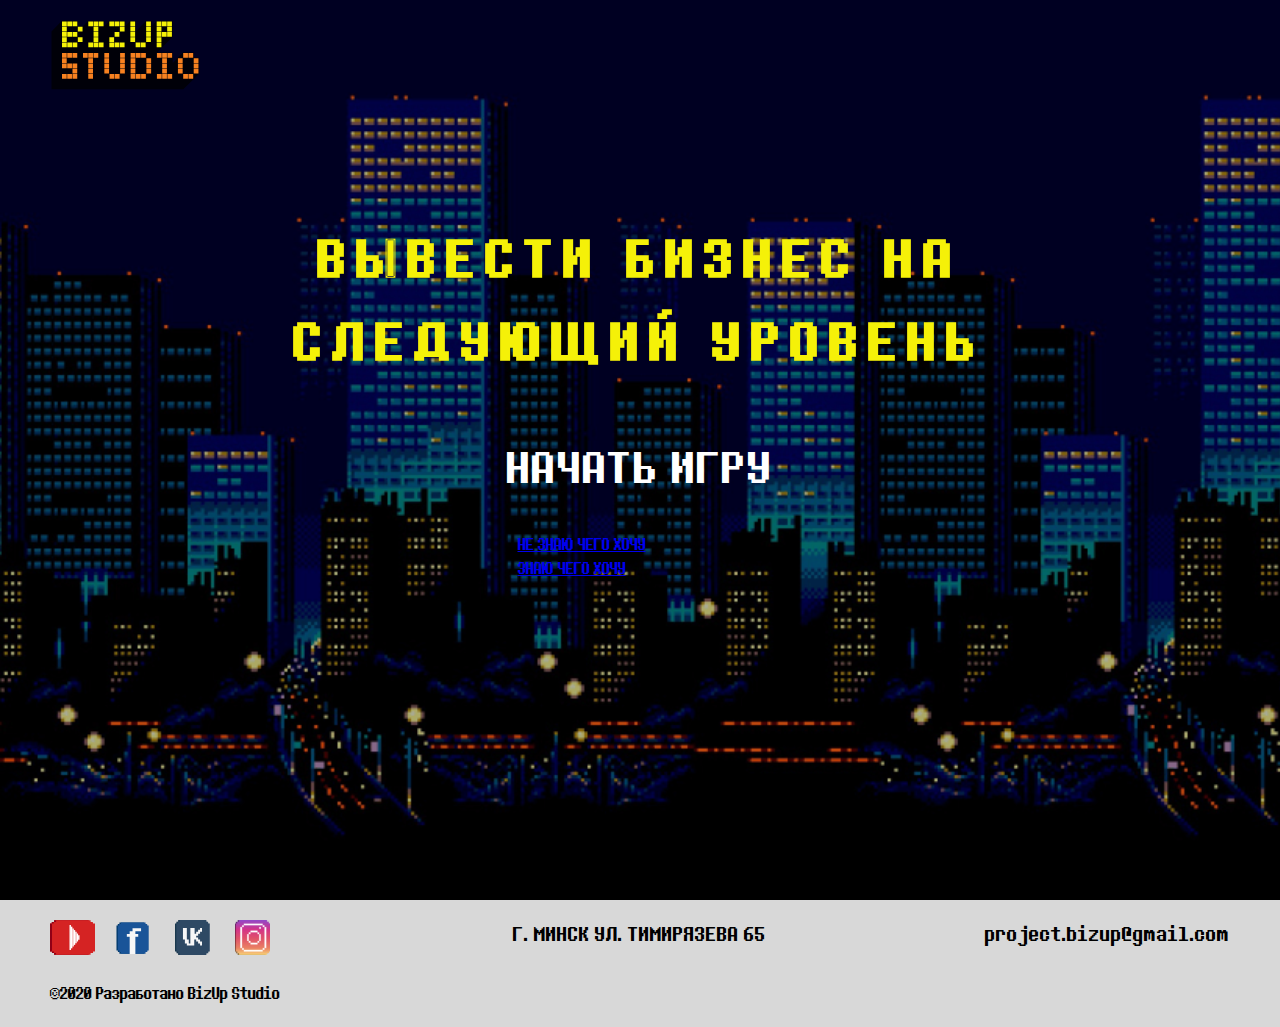
<file: index.html>
<!DOCTYPE html>
<html lang="ru">
<head>
  <meta charset="UTF-8">
  <meta name="viewport" content="width=device-width, initial-scale=1.0">
  <meta http-equiv="X-UA-Compatible" content="ie=edge">
  <title>Bizup studio</title>

  <link rel="shortcut icon" href="/src/img/favicon.svg" type="image/png">
  <link rel="stylesheet" href="css/style.css">

</head>
<body>

  <main>
  <div class="main">
    <div class="container">
      <a href="index.html"><div class="main__logo"></div></a>
      <div class="main__title">ВЫВЕСТИ БИЗНЕС НА СЛЕДУЮЩИЙ УРОВЕНЬ</div>
      <div class="mian__game game">
        <div class="game__title">НАЧАТЬ ИГРУ</div>
        <div class="game__wrap game__wrap-brif">
          <a href="emailto:123123123" class="game__link game__link-no">НЕ ЗНАЮ ЧЕГО ХОЧУ</a>
        </div>
        <div class="game__wrap game__wrap-consult">
          <a href="emailto:123123123" class="game__link game__link-yes">ЗНАЮ ЧЕГО ХОЧУ</a>
        </div>
      </div>
    </div>
  </div>
</main>
<footer>
  <div class="footer">
    <div class="container">
      <div class="footer__nav">
        <div class="footer__links links">
          <a href="https://www.youtube.com/channel/UCJbUInuP8Ubl_lplQggQT7w" target="_blank"><span class="links-you"></span></a>
          <a href="https://www.facebook.com/bizupstudio/?eid=ARCPF706XjExwMHzvlVx" target="_blank"><span class="links-face"></span></a>
          <a href="https://vk.com/club188161415" target="_blank"><span class="links-vk"></span></a>
          <a href="https://www.instagram.com/biz_up.by/" target="_blank"><span class="links-inst"></span></a>
        </div>
        <div class="footer__adress ">Г. МИНСК УЛ. ТИМИРЯЗЕВА 65</div>
        <div class="footer__email">
          <a href="mailto:project.bizup@gmail.com">project.bizup@gmail.com</a>
        </div>
      </div>
      <div class="footer__copyr">
        ©2020   Разработано BizUp Studio 
      </div>
    </div>
  </div>
</footer>

<div class="modal">
    <div class="modal__bg"></div>
    <div class="modal__content content">
      <form action="">
        <input type="hidden" class="content-site" name="nameSite">
        <div class="content__title">ОБРАТНАЯ СВЯЗЬ</div>
        <div class="content__input">
          <label>
            <span>ФИО</span>
            <input type="text" class="content__input-fio" name="fio" >
          </label>
        </div>
        <div class="content__input">
          <label>
            <span>Почта</span>
            <input type="email" class="content__input-email"  name="email"required>
          </label>
        </div>
        <div class="content__input">
          <label>
            <span>Телефон</span>
            <input type="text" class="content__input-tel" name="tel" required >
          </label>
        </div>
        <div class="content__input content__input-btn">
          <input type="submit" value="ОТПРАВИТЬ">
        </div>  
        <div class="reviews">
          <h2>Спасибо!</h2>
        </div>
      
      </form>
    </div>
</div>
  
  <script src="js/app.js"></script>
</body>
</html>
</file>
<file: css/style.css>
main {
    background-image: url("../src/img/bg.png");
    background-repeat: no-repeat;
    background-size: cover;
    height: 100vh;
}

.main {
    padding: 20px 0;
}

.main__logo {
        width: 70px;
        height: 30px;
        background-image: url("../src/img/logo.svg");
        background-repeat: no-repeat;
        background-size: contain
    }

@media( min-width: 768px) {

    .main__logo {
            width: 150px;
            height: 80px
    }
        }

.main__title {
        padding-top: 80px;
        font-weight: bold;
        font-size: 1.5625rem;
        letter-spacing: 0;
        text-align: center;
        color: #F5F108;
        max-width: 700px;
        margin: 0 auto;
        letter-spacing: 0.625rem
    }

@media(max-width: 480px) {

    .main__title {
            padding-top: 20px;
            line-height: 2.1875rem
    }
        }

@media(min-width: 768px) {

    .main__title {
            font-size: 2.5rem;
            padding-top: 120px
    }
        }

@media(min-width: 1200px) {

    .main__title {
            font-size: 3.4375rem
    }
        }

.game{
    margin-bottom: 100px;
}

.game__title {
        padding-top: 30px;
        font-weight: normal;
        font-size: 1.5625rem;
        letter-spacing: .03em;
        text-align: center;
        color: #fff;
        margin-bottom: 30px
    }

@media(min-width: 768px) {

    .game__title {
            font-size: 2rem;
            padding-top: 50px
    }
        }

@media(min-width: 1200px) {

    .game__title {
            font-size: 2.875rem
    }
        }

.game__link span {
        width: 200px;
        height: 50px;
        display: block;
        background-repeat: no-repeat;
        background-size: contain;
        text-decoration: none;
        color: #1D1D1B;
        text-align: center;
        margin: 0 auto;
        margin-bottom: 20px;
        font-family: Determination;
        line-height: 2.8125rem;
        transition: all .3s;
        cursor: pointer
    }

@media(min-width: 768px) {

    .game__link span {
            font-size: 1.375rem;
            width: 210px;
            padding: 0 10px
    }
        }

.game__link {
        position: relative;
    }

.game__link-no .game__help-no {
            content: "";
            width: 225px;
            height: 80px;
            background-image: url("../src/img/brif.svg");
            background-position: center;
            background-size: contain;
            position: absolute;
            top: 0;
            opacity: 0;
            transition: all .3s;
            top: -55px;
            left: 50%;
            transform: translateX(135px);
            display: none
        }

@media(min-width: 1024px) {

        .game__link-no .game__help-no {
                display: block
        }
            }

.game__link-no span {
            background-image: url("../src/img/btn1.svg");
            animation: shadow  1.5s infinite ease-in-out
        }

.game__link-no span:hover {
                animation-play-state: paused;
            }

.game__link-yes .game__help-yes {
            content: "";
            width: 350px;
            height: 84px;
            background-image: url("../src/img/consult.svg");
            background-position: center;
            background-size: contain;
            position: absolute;
            top: 0;
            opacity: 0;
            transition: all .3s;
            top: -55px;
            left: 50%;
            transform: translateX(-480px);
            display: none
        }

@media(min-width: 1024px) {

        .game__link-yes .game__help-yes {
                display: block
        }
            }

.game__link-yes span{
            background-image: url("../src/img/btn2.svg");
            animation: shadow2  1.5s infinite ease-in-out
        }

.game__link-yes span:hover {
                animation-play-state: paused;
            }

.game__wrap {
        position: relative;
        max-width: 245px;
        margin: 0 auto;
    }

@media(min-width: 768px) {
                
                .game__wrap-brif::after {
                    opacity: 0;
                    content: "";
                    width: 170px;
                    height: 60px;
                    background-image: url(../src/img/brif.svg);
                    background-position: center;
                    background-size: contain;
                    position: absolute;
                    top: -40px;
                    left: 50%;
                    transform: translateX(125px);
                    transition: all .3s;
                }
            }

.game__wrap-brif:hover::after {
                    opacity: 1;
                }

@media(min-width: 768px) {

                .game__wrap-consult::after {
                    opacity: 0;
                    content: "";
                    width: 250px;
                    height: 60px;
                    background-image: url(../src/img/consult.svg);
                    background-position: center;
                    background-size: contain;
                    position: absolute;
                    top: -30px;
                    left: 50%;
                    transform: translateX(-380px);
                    transition: all .3s;
                }
            }

.game__wrap-consult:hover::after {
                    opacity: 1;
                }

@keyframes shadow {
    from {transform: scale(1);}
    50% {transform: scale(1.2);}
    to {transform: scale(1);}
}

@keyframes shadow2 {
    from {transform: scale(1.2);}
    50% {transform: scale(1);}
    to {transform: scale(1.2);}
}

.footer {
    padding: 20px 0;
    background: #D8D8D8;

}

@media(min-width: 768px) {

    .footer__nav {
            display: flex;
            justify-content: space-between
    }
        }

@media(min-width: 1200px) {

    .footer__nav {
            justify-content: space-between
    }
        }

.footer .links {
        display: flex;
        justify-content: space-around;
        margin-bottom: 20px

    }

@media(min-width: 1200px){

    .footer .links {
            width: 30%;
            justify-content: flex-start

    }
        }

.footer .links a span {
                width: 45px;
                height: 35px;
                display: inline-block;
                background-repeat: no-repeat;
                background-size: contain;
                background-position: center
            }

@media(min-width: 1200px){

            .footer .links a span {
                    margin-right: 15px
            }
                }

.footer .links-you {
            background-image: url("../src/img/you.svg");
        }

.footer .links-face {
            background-image: url("../src/img/face.svg");
        }

.footer .links-vk {
            background-image: url("../src/img/vk.svg");
        }

.footer .links-inst {
            background-image: url("../src/img/inst.svg");
        }

.footer__adress  {
        text-align: center;
        margin-bottom: 20px
    }

@media(min-width: 1200px){

    .footer__adress  {
            font-size: 1.25rem;
            width: 33%
    }
        }

.footer__email {
        text-align: center;
        margin-bottom: 20px;
    }

.footer__email a {
            text-decoration: none;
            color: #000
            
        }

@media(min-width: 1200px){

        .footer__email a {
                font-size: 1.25rem;
                width: 30%
            
        }
            }

@media(min-width: 1200px){

    .footer__email {
            width: 30%;
            text-align: right
    }
        }

.footer__copyr {
        display: flex;
        flex-wrap: wrap;
        justify-content: center;
        flex-direction: column;
        align-items: center

    }

@media(min-width: 1200px){

    .footer__copyr {
            flex-direction: row;
            justify-content: flex-start

    }
        }

.footer__copyr .copyr__tel a {
                text-decoration: none;
                color: #000;
                font-size: 1.25rem
            }

@media(min-width: 1200px){

            .footer__copyr .copyr__tel a {
                    font-size: 1.25rem;
                    margin-left: auto
            }
                }

@media(min-width: 1200px){

        .footer__copyr .copyr__tel {
                margin-left: auto
        }
            }

.footer__copyr .copyr__text {
            color: #000;
            font-size: 0.875rem
        }

@media(min-width: 1200px){

        .footer__copyr .copyr__text {
                font-size: 1.25rem;
                padding-right: 105px
        }
            }

@media(min-width: 1200px) {

        .footer__copyr .copyr__icon {
                padding-left: 25px;
                padding-right: 225px

        }
            }

.footer__copyr .copyr__icon a span {
                    width: 45px;
                    height: 35px;
                    display: inline-block;
                    background-repeat: no-repeat;
                    background-size: contain;
                    background-position: center
                }

@media(min-width: 1200px){

                .footer__copyr .copyr__icon a span {
                        margin-right: 15px
                }
                    }

.footer__copyr .copyr__icon-viber {
                background-image: url("../src/img/viber.svg");
            }

.footer__copyr .copyr__icon-whatsapp {
                background-image: url("../src/img/whatsapp.svg");
            }

.footer__copyr .copyr__icon-teleg {
                background-image: url("../src/img/teleg.svg");
            }

.modal {
    display: none;
}

.modal__bg {
        position: fixed;
        top: 0;
        left: 0;
        right: 0;
        bottom: 0;
        background: #45434375;
        z-index: 5;
        cursor: pointer;
    }

.modal__content {
        position: absolute;
        top: 0;
        left: 0;
        right: 0;
        bottom: 0;
        display: flex;
        align-items: center;
        justify-content: center;
        /* z-index: 6; */
    }

.modal form {
        background-image: url("../src/img/black.svg");
        width: 300px;
        height: 300px;
        background-repeat: no-repeat;
        background-size: contain;
        background-position: center;
        width: 300px;
        height: 300px;
        z-index: 10;
        position: relative;
        padding: 20px 50px
    }

@media(min-width: 768px) {

    .modal form {
            width: 435px;
            height: 390px;
            background-image: url("../src/img/black2.svg")
    }
        }

.modal form input {
            position: relative;
            z-index: 9;
            /* padding: 20px 50px; */
        }

.modal form::after {
            content: "";
            width: 290px;
            height: 290px;
            background-image: url(../src/img/white.svg);
            background-repeat: no-repeat;
            background-position: center;
            background-size: contain;
            position: absolute;
            left: 5px;
            top: 5px
        }

@media(min-width: 768px) {

        .modal form::after {
                width: 455px;
                height: 385px;
                background-image: url("../src/img/white2.svg");
                top: 2px;
                background-size: contain;
                left: -10px
        }
            }

.content__title {
        font-size: 1rem;
        color: #000;
        position: relative;
        z-index: 5;
        font-size: 1.25rem;
        width: 100%;
        border-bottom: 1px solid #DEDEDE;
        margin-bottom: 25px;
    }

.content__input {
        position: relative;
        z-index: 5;
        margin-bottom: 10px;
        font-family: Determination
    }

@media(min-width: 768px) {

    .content__input {
            margin-bottom: 25px
    }
        }

.content__input input {
            width: 100%;
            border: 1px solid #DEDEDE;
            border-radius: 5px;
            font-size: 0.875rem;
            /* padding: 5px 10px; */
            font-family: Determination;
            border-bottom: 1px solid #A2A2A3;
            height: 25px;
            padding-left: 10px;
        }

.content__input-btn  {
            text-align: right;
            margin-bottom: 0px;
            
        }

.content__input-btn input {
                background-image: url("../src/img/btnsend.svg");
                background-position: center;
                background-repeat: no-repeat;
                background-size: cover;
                width: 170px;
                height: 30px;
                cursor: pointer;
                max-width: 255px;
                color: #FFF;
                font-size: 1rem;
                background-color: transparent;
                border: none
            }

@media( min-width: 1024px) {

            .content__input-btn input {
                    font-size: 1.25rem;
                    width: 195px;
                    height: 40px
            }
                }

.reviews {
    display: none;
    position: relative;
    z-index: 5;
    text-align: left;
    font-size: 1.125rem;
    color: rgba(5, 5, 5, .79)
}

@media(min-width: 1200px) {

.reviews {
        font-size: 1.75rem
}
    }

.reviews input {
        background-image: url("../src/img/ok.svg");
        background-position: center;
        background-repeat: no-repeat;
        background-size: cover;
        width: 65px;
        height: 50px;
        cursor: pointer;
        background-color: transparent;
        border: none;
        margin-left: auto;
        display: block;
        margin-top: -15px;
        cursor: pointer
    }

@media(min-width: 1200px) {

    
    .reviews input {
            margin-top: -40px
    }
        }

@font-face {
    font-family: Determination;
    src: url("../fonts/Determination2.otf");
    font-style: normal;
    font-weight: 400;
}

*, ::after, ::before {
    box-sizing: border-box;
    outline: none;
}

body, html {
    margin: 0;
    padding: 0;
    font-size: 1rem;
    font-weight: 400;
    line-height: 1.5;
    font-family: Determination,"Helvetica Neue",Helvetica,sans-serif;

}

.container {
    max-width: 1180px;
    margin: 0 auto
}

@media (max-width: 1180px) {

.container {
        padding-left: 15px;
        padding-right: 15px
}
    }
</file>
